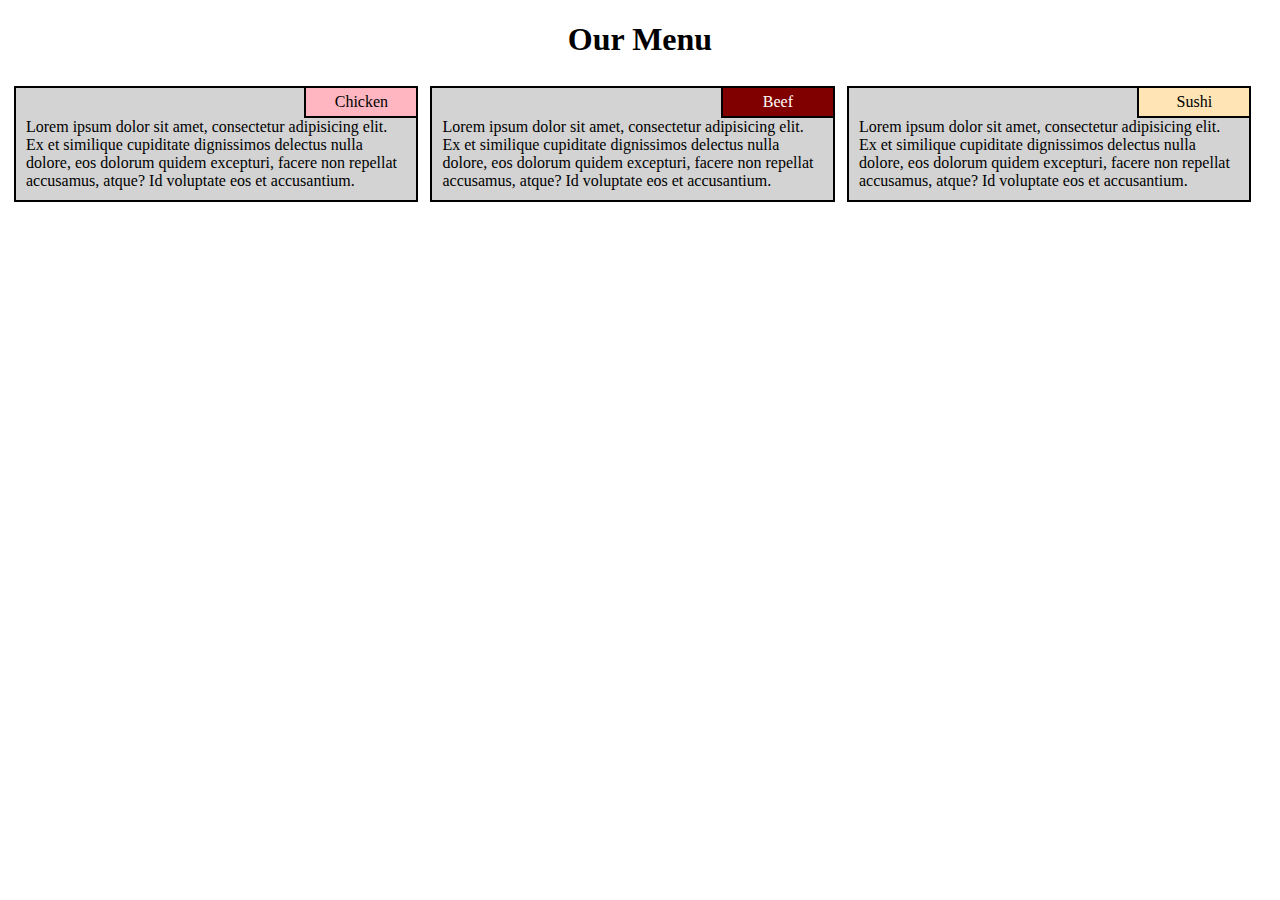
<file: module2_solution/index.html>
<!DOCTYPE html>
<html>
  <meta charset="utf-8" />
  <meta name="viewport" content="width=device width, minimum-scale=1, initial scale=1" />
  <head>
  <link rel="stylesheet" type="text/css" href="style.css" />
  </head>
  <style>

</style>
  <body>
    <h1>Our Menu</h1>
    <div>
      <p id="p1">
        <a id="item1">Chicken</a>
        Lorem ipsum dolor sit amet, consectetur adipisicing elit. Ex et
        similique cupiditate dignissimos delectus nulla dolore, eos dolorum
        quidem excepturi, facere non repellat accusamus, atque? Id voluptate eos
        et accusantium.
      </p>
      <p id="p2">
        <a id="item2">Beef</a>
        Lorem ipsum dolor sit amet, consectetur adipisicing elit. Ex et
        similique cupiditate dignissimos delectus nulla dolore, eos dolorum
        quidem excepturi, facere non repellat accusamus, atque? Id voluptate eos
        et accusantium.
      </p>
      <p id="p3">
        <a id="item3">Sushi</a>
        Lorem ipsum dolor sit amet, consectetur adipisicing elit. Ex et
        similique cupiditate dignissimos delectus nulla dolore, eos dolorum
        quidem excepturi, facere non repellat accusamus, atque? Id voluptate eos
        et accusantium.
      </p>
    </div>
  </body>
</html>
</file>
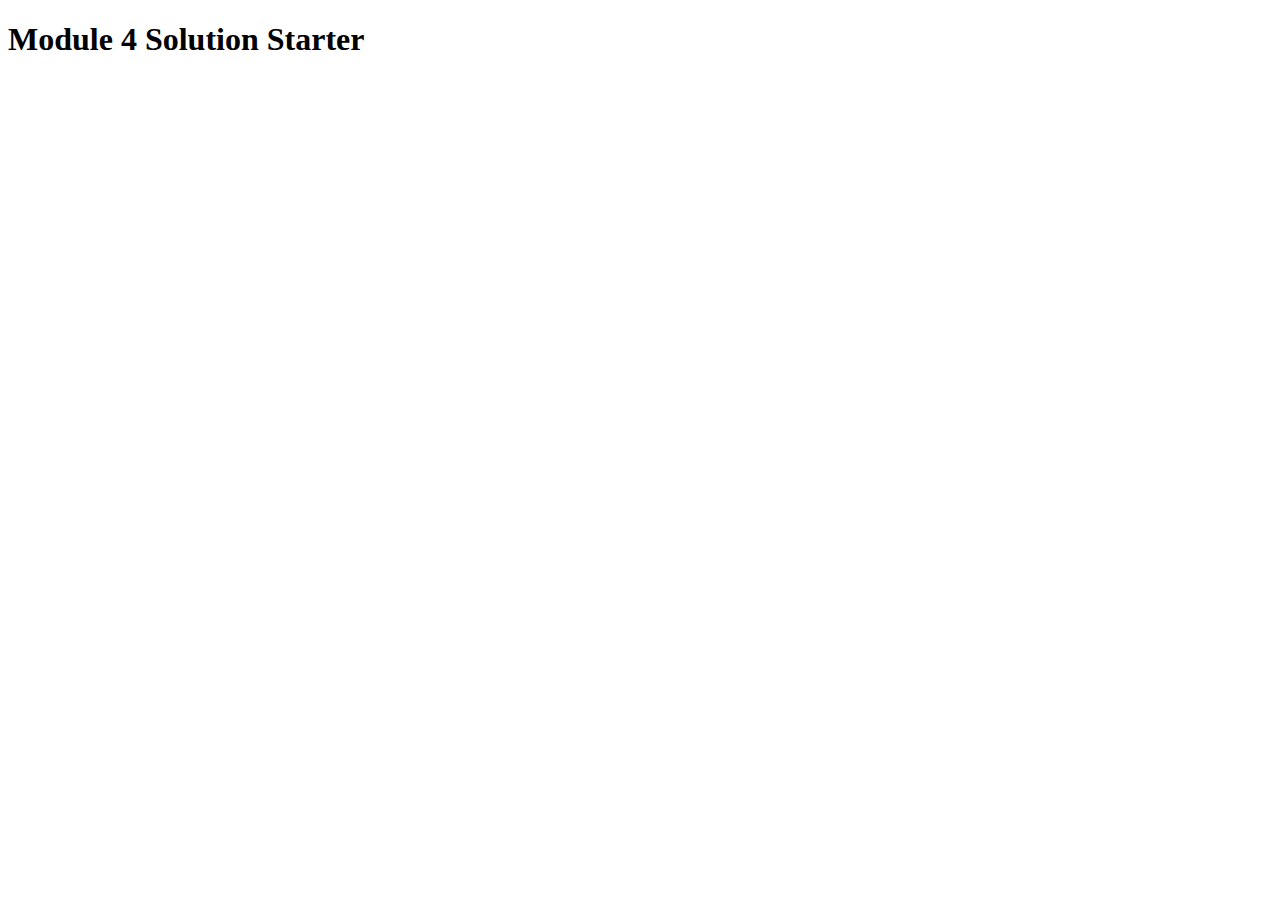
<file: module4_solution/index.html>
<!DOCTYPE html>
<html>
<head>
  <meta charset="utf-8">
  <title>Module 4 Solution Starter</title>
  <script src="SpeakHello.js"></script>
  <script src="SpeakGoodBye.js"></script>
  <script src="script.js"></script>
</head>
<body>
  <h1>Module 4 Solution Starter</h1>
</body>
</html>
</file>
<file: module2_solution/style.css>
/********** Base styles **********/
* {
  box-sizing: border-box;
}
p {
  font-family: Georgia, "Times New Roman", Times, serif;
}
h1 {
  font-family: Georgia, "Times New Roman", Times, serif;
}
#p1 {
  background-color: lightgrey;
  float: left;
  border: black 2px solid;
  margin: 6px;
  padding: 10px;
  padding-top: 30px;
  position: relative;
}
#p2 {
  background-color: lightgrey;
  float: left;
  border: black 2px solid;
  margin: 6px;
  padding: 10px;
  padding-top: 30px;
  position: relative;
}
#p3 {
  background-color: lightgrey;
  float: left;
  border: black 2px solid;
  margin: 6px;
  padding: 10px;
  padding-top: 30px;
  position: relative;
}
h1 {
  text-align: center;
}
a {
  border: black solid 2px;
  padding: 5px;
  text-align: center;
  float: right;
  width: 30%;
  position: relative;
  margin-right: -12px;
  margin-top: -32px;
  font-family: Georgia, "Times New Roman", Times, serif;
}
#item1 {
  background-color: lightpink;
}
#item2 {
  background-color: maroon;
  color: white;
}
#item3 {
  background-color: moccasin;
}
/********** Large devices only **********/
@media (min-width: 992px) {
  #p1 {
    width: 32%;
  }
  #p2 {
    width: 32%;
  }
  #p3 {
    width: 32%;
  }
}
/********** Medium devices only **********/
@media (min-width: 768px) and (max-width: 991px) {
  #p1 {
    width: 47%;
  }
  #p2 {
    width: 47%;
  }
  #p3 {
    width: 95%;
  }
  #item3 {
    width: 14.5%;
  }
}
/********** Small devices only **********/
@media (max-width: 767px) {
  #p1 {
    width: 95%;
  }
  #p2 {
    width: 95%;
  }
  #p3 {
    width: 95%;
  }
  #item1 {
    width: 15%;
  }
  #item2 {
    width: 15%;
  }
  #item3 {
    width: 15%;
  }
}
</file>
